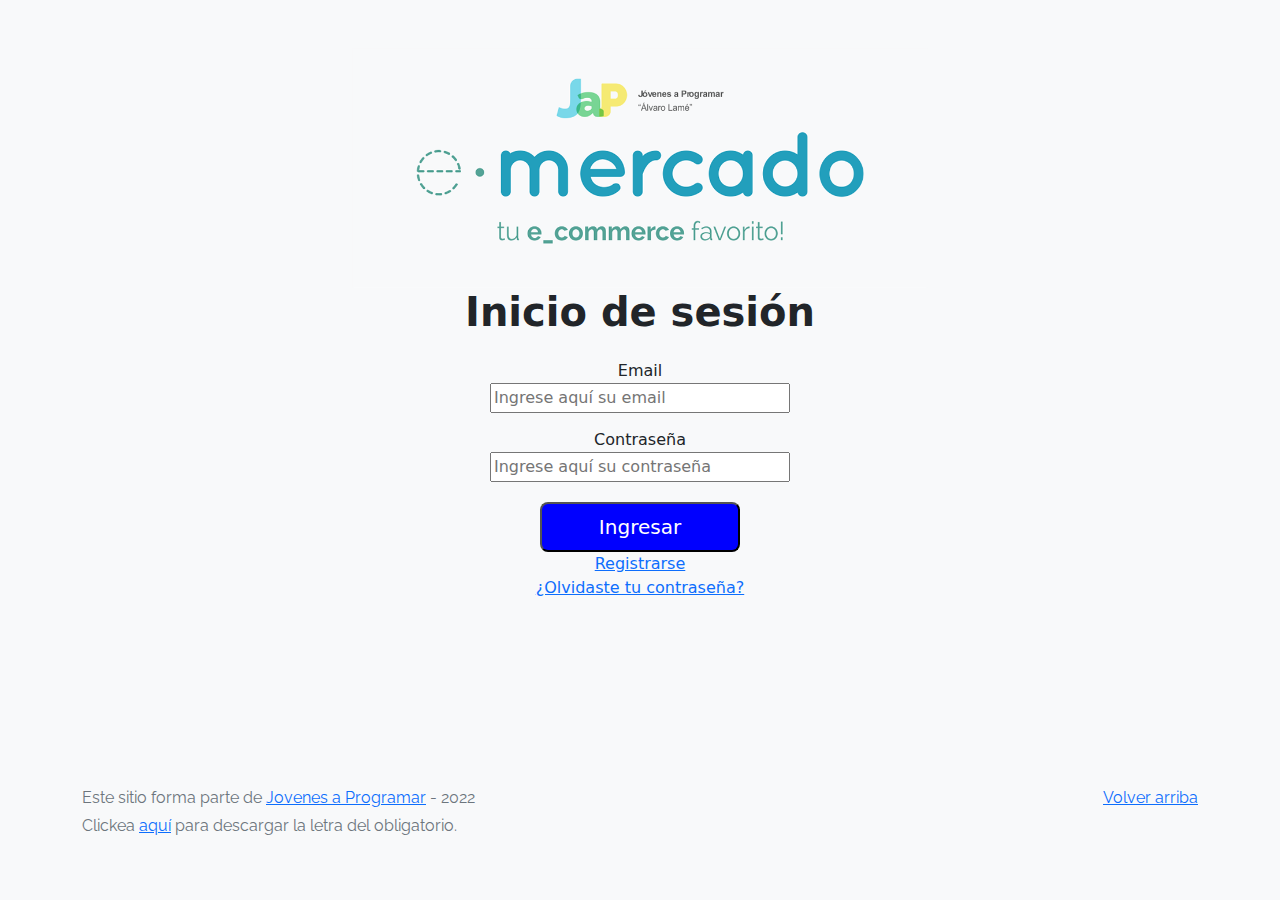
<file: index.html>
<!DOCTYPE html>
<html lang="es">

<head>
  <meta http-equiv="Content-Type" content="text/html; charset=UTF-8">
  <meta name="viewport" content="width=device-width, initial-scale=1, shrink-to-fit=no">
  <title>eMercado - Todo lo que busques está aquí</title>
  
  <link href="https://fonts.googleapis.com/css?family=Raleway:300,300i,400,400i,700,700i,900,900i" rel="stylesheet">
  <link href="css/bootstrap.min.css" rel="stylesheet">
  <link href="css/login.css" rel="stylesheet">
  <style>
    body {
      background-color: rgb(248, 249, 250);
    }
  </style>
</head>

<body>
  <main class="mt-5" style="text-align:center;">
    <div class=logo><img src="img/login.png"></img></div>
    <div>
      <h1><b>Inicio de sesión</b></h1>
    </div>
    <div id="mail">
      <form id="logueoJAP">
        <label for="mail" class="clase-logueo">Email</label><br>
        <input type="email" name="mail" placeholder="Ingrese aquí su email" id="casillaMail"><br>
        <label for="password" class="clase-logueo">Contraseña</label><br>
        <input type="password" name="contraseña" placeholder="Ingrese aquí su contraseña" id="casillaPass"><br>
        <input type="submit" name="botonDeIngreso" value="Ingresar" id="botonIngresar">
      </form>
      <a href=# class="registrarse">Registrarse</a><br>
      <a href=#>¿Olvidaste tu contraseña?</a>
    </div>
  </main>
  <footer class="text-muted">
    <div class="container">
      <p class="float-end">
        <a href="#">Volver arriba</a>
      </p>
      <p>Este sitio forma parte de <a href="https://jovenesaprogramar.edu.uy/" target="_blank">Jovenes a Programar</a> -
        2022</p>
      <p>Clickea <a target="_blank" href="Letra.pdf">aquí</a> para descargar la letra del obligatorio.</p>
    </div>
  </footer>
  <script src="js/login.js"></script>
</body>

</html>
</file>
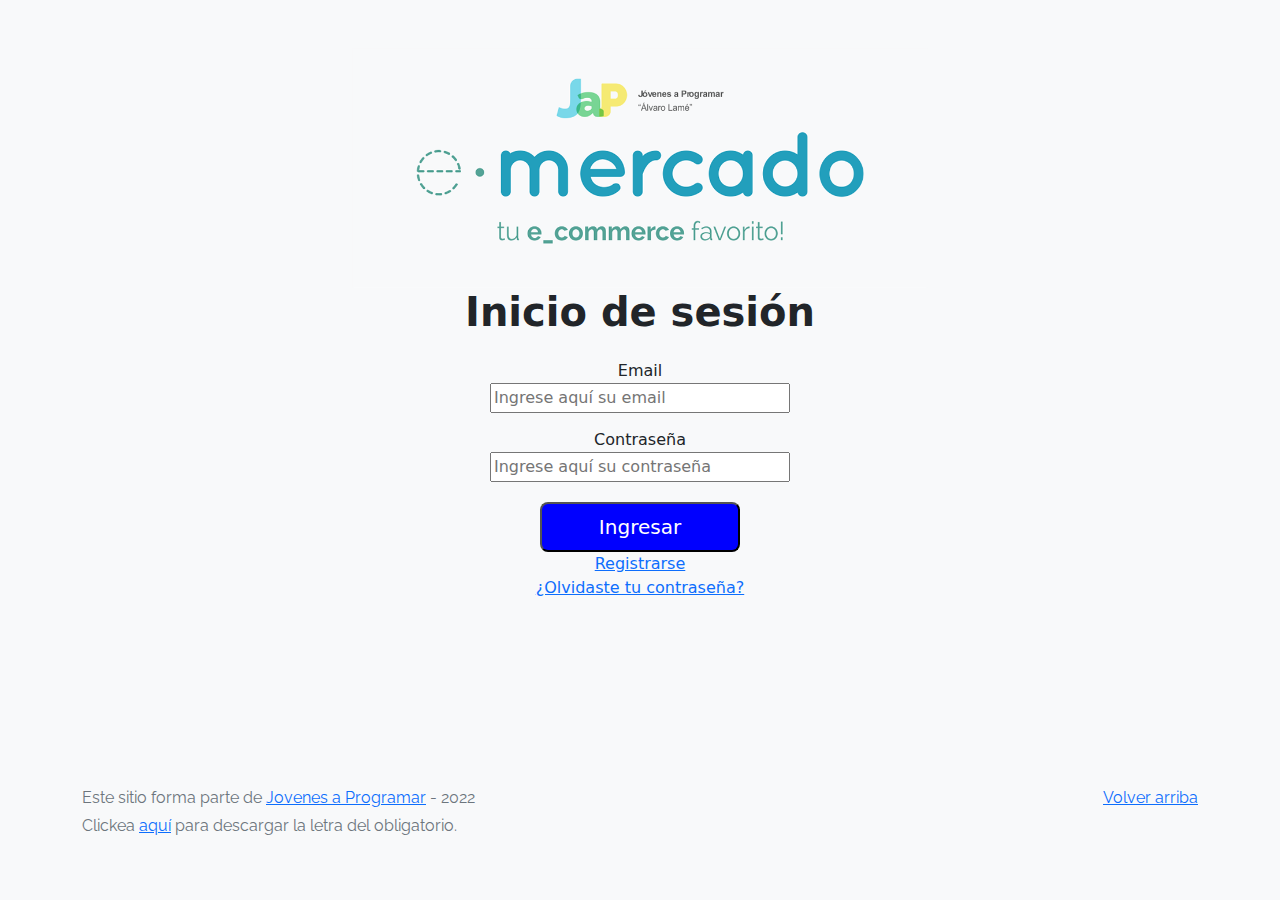
<file: cart.html>
<!DOCTYPE html>
<html lang="es">

<head>
  <meta http-equiv="Content-Type" content="text/html; charset=UTF-8">
  <meta name="viewport" content="width=device-width, initial-scale=1, shrink-to-fit=no">
  <title>eMercado - Todo lo que busques está aquí</title>
  <link href="https://fonts.googleapis.com/css?family=Raleway:300,300i,400,400i,700,700i,900,900i" rel="stylesheet">
  <link href="css/bootstrap.min.css" rel="stylesheet">
  <link href="css/font-awesome.min.css" rel="stylesheet">
  <link href="css/styles.css" rel="stylesheet">
</head>

<body>
  <nav class="navbar navbar-expand-lg navbar-dark bg-dark p-1">
    <div class="container">
      <button class="navbar-toggler" type="button" data-bs-toggle="collapse" data-bs-target="#navbarNav"
        aria-controls="navbarNav" aria-expanded="false" aria-label="Toggle navigation">
        <span class="navbar-toggler-icon"></span>
      </button>
      <div class="collapse navbar-collapse" id="navbarNav">
        <ul class="navbar-nav w-100 justify-content-between">
          <li class="nav-item">
            <a class="nav-link" href="index.html">Inicio</a>
          </li>
          <li class="nav-item">
            <a class="nav-link" href="categories.html">Categorías</a>
          </li>
          <li class="nav-item">
            <a class="nav-link" href="sell.html">Vender</a>
          </li>
        </ul>
      </div>
    </div>
  </nav>
  <main>
    <div class="container">
    </div>
  </main>
  <footer class="text-muted">
    <div class="container">
      <p class="float-end">
        <a href="#">Volver arriba</a>
      </p>
      <p>Este sitio forma parte de <a href="https://jovenesaprogramar.edu.uy/" target="_blank">Jovenes a Programar</a> -
        2022</p>
      <p>Clickea <a target="_blank" href="Letra.pdf">aquí</a> para descargar la letra del obligatorio.</p>
    </div>
  </footer>
  <div id="spinner-wrapper">
    <div class="lds-ring">
      <div></div>
      <div></div>
      <div></div>
      <div></div>
    </div>
  </div>
  <script src="js/bootstrap.bundle.min.js"></script>
  <script src="js/init.js"></script>
  <script src="js/cart.js"></script>
</body>

</html>
</file>
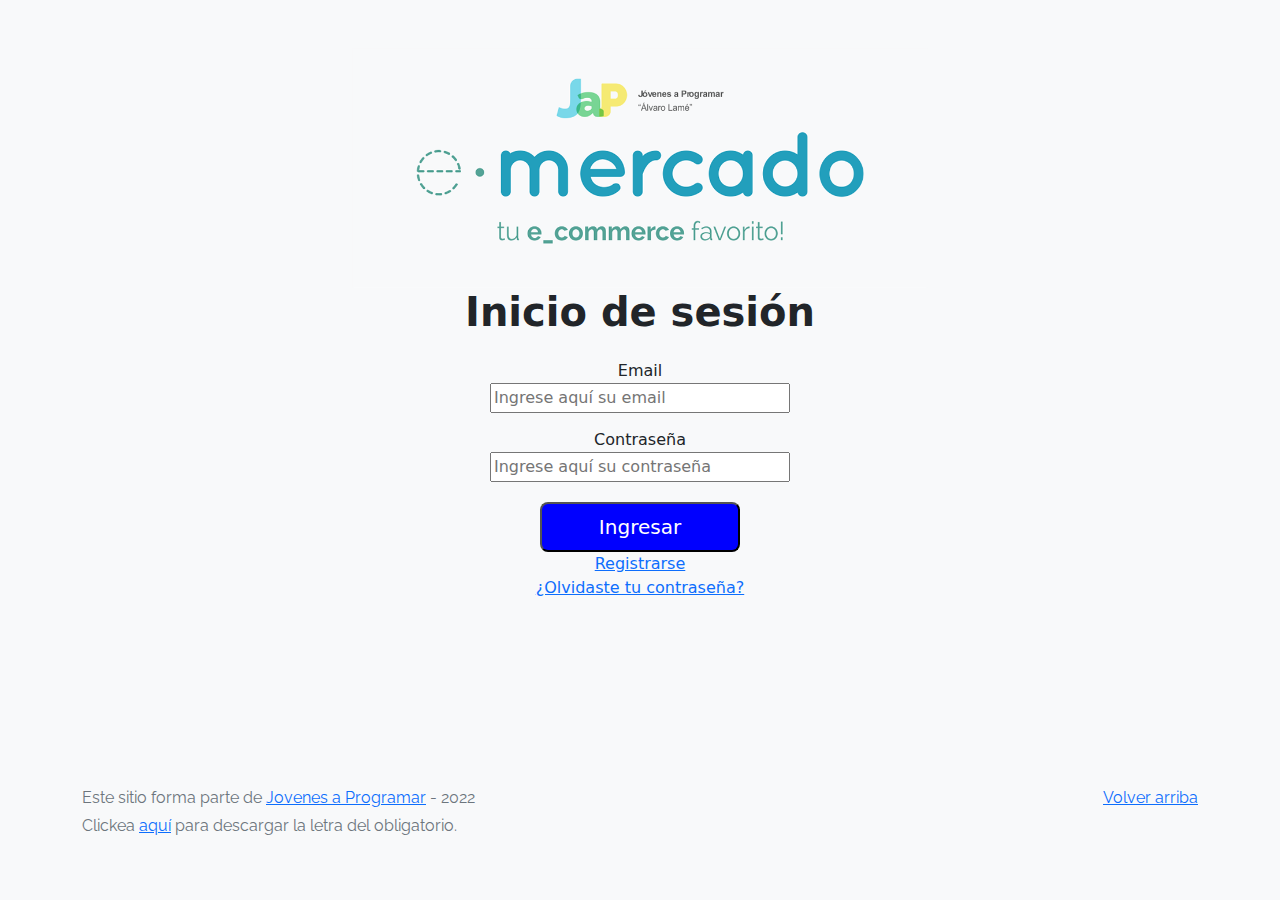
<file: categories.html>
<!DOCTYPE html>
<html lang="es">

<head>
  <meta http-equiv="Content-Type" content="text/html; charset=UTF-8">
  <meta name="viewport" content="width=device-width, initial-scale=1, shrink-to-fit=no">
  <title>eMercado - Todo lo que busques está aquí</title>

  <link href="https://fonts.googleapis.com/css?family=Raleway:300,300i,400,400i,700,700i,900,900i" rel="stylesheet">
  <link href="css/font-awesome.min.css" rel="stylesheet">
  <link href="css/bootstrap.min.css" rel="stylesheet">
  <link href="css/styles.css" rel="stylesheet">
</head>

<body>
  <nav class="navbar navbar-expand-lg navbar-dark bg-dark p-1">
    <div class="container">
      <button class="navbar-toggler" type="button" data-bs-toggle="collapse" data-bs-target="#navbarNav"
        aria-controls="navbarNav" aria-expanded="false" aria-label="Toggle navigation">
        <span class="navbar-toggler-icon"></span>
      </button>
      <div class="collapse navbar-collapse" id="navbarNav">
        <ul class="navbar-nav w-100 justify-content-between">
          <li class="nav-item">
            <a class="nav-link" href="index.html">Inicio</a>
          </li>
          <li class="nav-item">
            <a class="nav-link active" href="categories.html">Categorías</a>
          </li>
          <li class="nav-item">
            <a class="nav-link" href="sell.html">Vender</a>
          </li>
        </ul>
      </div>
    </div>
  </nav>
  <main class="pb-5">
    <div class="text-center p-4">
      <h2>Categorías</h2>
      <p class="lead">Verás aquí todas las categorías del sitio.</p>
    </div>
    <div class="container">
      <div class="row">
        <div class="col text-end">
          <div class="btn-group btn-group-toggle mb-4" data-bs-toggle="buttons">
            <input type="radio" class="btn-check" name="options" id="sortAsc">
            <label class="btn btn-light" for="sortAsc">A-Z</label>
            <input type="radio" class="btn-check" name="options" id="sortDesc">
            <label class="btn btn-light" for="sortDesc">Z-A</label>
            <input type="radio" class="btn-check" name="options" id="sortByCount" checked>
            <label class="btn btn-light" for="sortByCount"><i class="fas fa-sort-amount-down mr-1"></i></label>
          </div>
        </div>
      </div>
      <div class="row">
        <div class="col-lg-6 offset-lg-6 col-md-12 mb-1 container">
          <div class="row container p-0 m-0">
            <div class="col">
              <p class="font-weight-normal text-end my-2">Cant.</p>
            </div>
            <div class="col">
              <input class="form-control" type="number" placeholder="min." id="rangeFilterCountMin">
            </div>
            <div class="col">
              <input class="form-control" type="number" placeholder="máx." id="rangeFilterCountMax">
            </div>
            <div class="col-3 p-0">
              <div class="btn-group" role="group">
                <button class="btn btn-light btn-block" id="rangeFilterCount">Filtrar</button>
                <button class="btn btn-link btn-sm" id="clearRangeFilter">Limpiar</button>
              </div>
            </div>
          </div>
        </div>
      </div>
      <div class="row">
        <div class="list-group" id="cat-list-container">
        </div>
      </div>
    </div>
  </main>
  <footer class="text-muted">
    <div class="container">
      <p class="float-end">
        <a href="#">Volver arriba</a>
      </p>
      <p>Este sitio forma parte de <a href="https://jovenesaprogramar.edu.uy/" target="_blank">Jovenes a Programar</a> -
        2022</p>
      <p>Clickea <a target="_blank" href="Letra.pdf">aquí</a> para descargar la letra del obligatorio.</p>
    </div>
  </footer>
  <div id="spinner-wrapper">
    <div class="lds-ring">
      <div></div>
      <div></div>
      <div></div>
      <div></div>
    </div>
  </div>
  <script src="js/bootstrap.bundle.min.js"></script>
  <script src="js/init.js"></script>
  <script src="js/categories.js"></script>
</body>

</html>
</file>
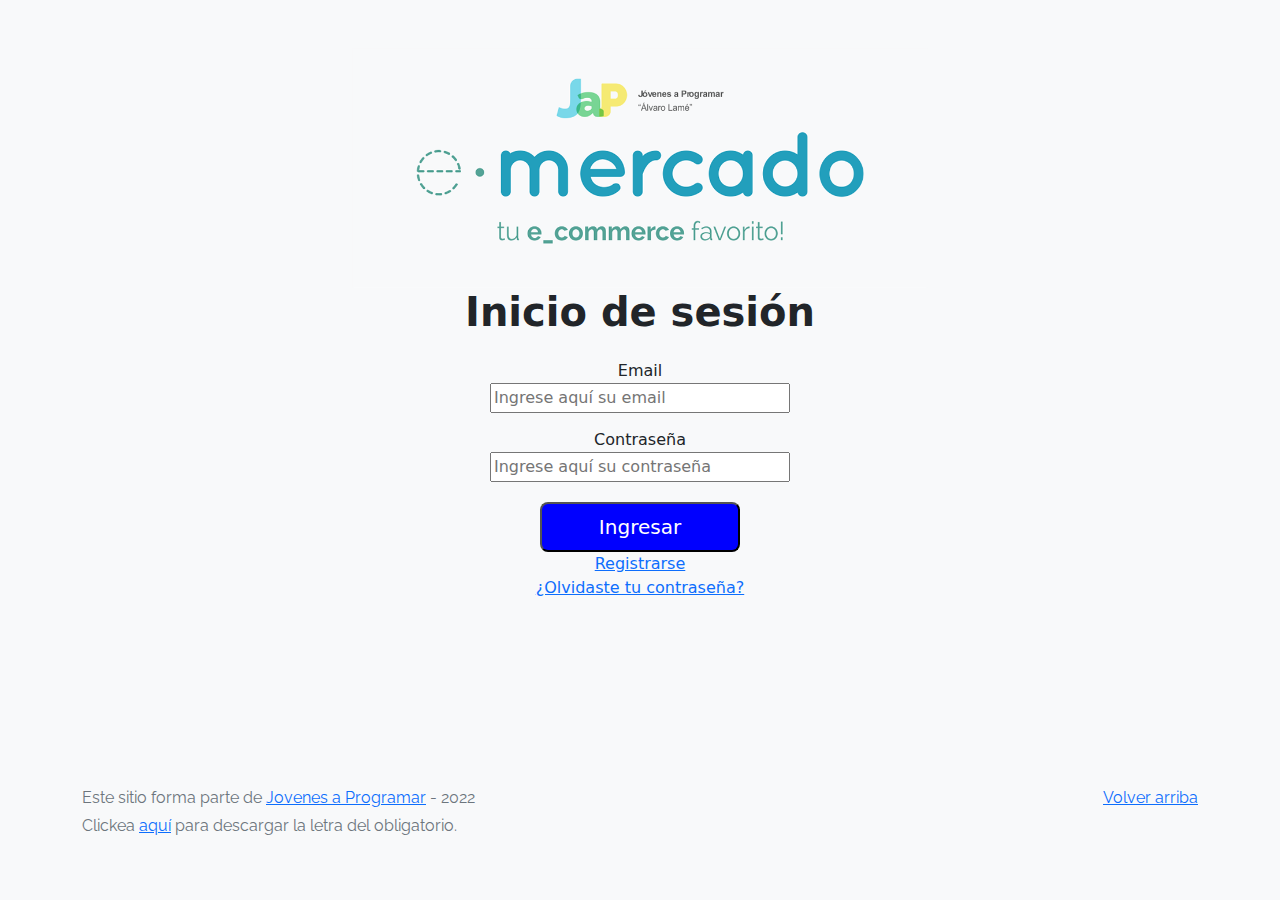
<file: index1.html>
<!DOCTYPE html>
<html lang="es">

<head>
  <meta http-equiv="Content-Type" content="text/html; charset=UTF-8">
  <meta name="viewport" content="width=device-width, initial-scale=1, shrink-to-fit=no">
  <title>eMercado - Todo lo que busques está aquí</title>

  <link href="https://fonts.googleapis.com/css?family=Raleway:300,300i,400,400i,700,700i,900,900i" rel="stylesheet">
  <link href="css/bootstrap.min.css" rel="stylesheet">
  <link href="css/styles.css" rel="stylesheet">
</head>

<body>
  <nav class="navbar navbar-expand-lg navbar-dark bg-dark p-1">
    <div class="container">
      <button class="navbar-toggler" type="button" data-bs-toggle="collapse" data-bs-target="#navbarNav"
        aria-controls="navbarNav" aria-expanded="false" aria-label="Toggle navigation">
        <span class="navbar-toggler-icon"></span>
      </button>
      <div class="collapse navbar-collapse" id="navbarNav">
        <ul class="navbar-nav w-100 justify-content-between">
          <li class="nav-item">
            <a class="nav-link active" href="index.html">Inicio</a>
          </li>
          <li class="nav-item">
            <a class="nav-link" href="categories.html">Categorías</a>
          </li>
          <li class="nav-item">
            <a class="nav-link" href="sell.html">Vender</a>
          </li>
        </ul>
      </div>
    </div>
  </nav>
  <main>
    <div class="jumbotron text-center"></div>
    <div class="album py-5 bg-light">
      <div class="container">
        <div class="row">
          <div class="col-md-4">
            <div class="card mb-4 shadow-sm custom-card cursor-active" id="autos">
              <img class="bd-placeholder-img card-img-top" src="img/cars_index.jpg"
                alt="Imgagen representativa de la categoría 'Autos'">
              <h3 class="m-3">Autos</h3>
              <div class="card-body">
                <p class="card-text">Los mejores precios en autos 0 kilómetro, de alta y media gama.</p>
              </div>
            </div>
          </div>
          <div class="col-md-4">
            <div class="card mb-4 shadow-sm custom-card cursor-active" id="juguetes">
              <img class="bd-placeholder-img card-img-top" src="img/toys_index.jpg"
                alt="Imgagen representativa de la categoría 'Juguetes'">
              <h3 class="m-3">Juguetes</h3>
              <div class="card-body">
                <p class="card-text">Encuentra aquí los mejores precios para niños/as de cualquier edad.</p>
              </div>
            </div>
          </div>
          <div class="col-md-4">
            <div class="card mb-4 shadow-sm custom-card cursor-active" id="muebles">
              <img class="bd-placeholder-img card-img-top" src="img/furniture_index.jpg"
                alt="Imgagen representativa de la categoría 'Muebles'">
              <h3 class="m-3">Muebles</h3>
              <div class="card-body">
                <p class="card-text">Muebles antiguos, nuevos y para ser armados por uno mismo.</p>
              </div>
            </div>
          </div>
        </div>
        <div class="row">
          <a class="btn btn-light btn-lg btn-block" href="categories.html">Y mucho más!</a>
        </div>
      </div>
    </div>
  </main>
  <footer class="text-muted">
    <div class="container">
      <p class="float-end">
        <a href="#">Volver arriba</a>
      </p>
      <p>Este sitio forma parte de <a href="https://jovenesaprogramar.edu.uy/" target="_blank">Jovenes a Programar</a> -
        2022</p>
      <p>Clickea <a target="_blank" href="Letra.pdf">aquí</a> para descargar la letra del obligatorio.</p>
    </div>
  </footer>
  <script src="js/bootstrap.bundle.min.js"></script>
  <script src="js/index.js"></script>
  <script src="js/init.js"></script>
</body>

</html>
</file>
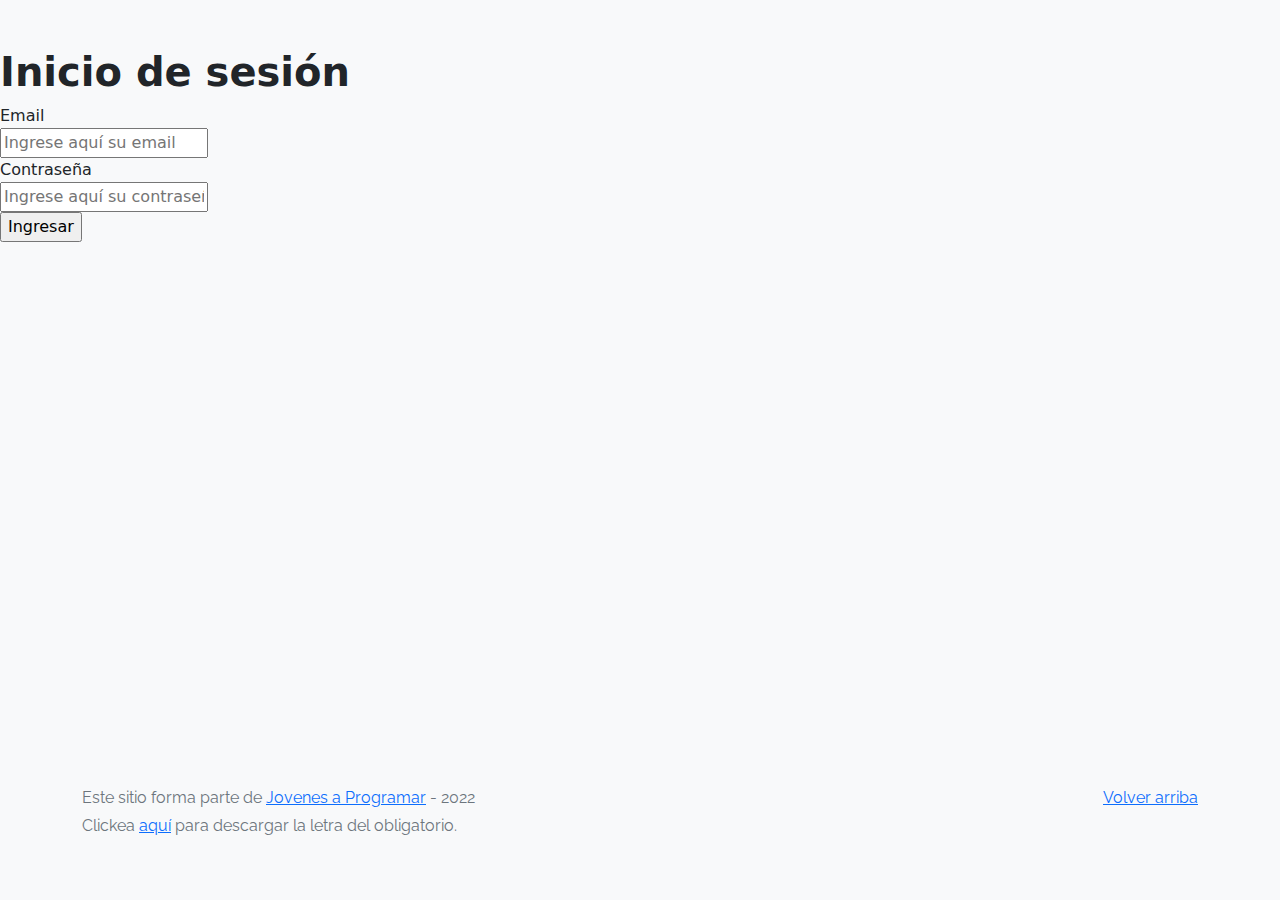
<file: login.html>
<!DOCTYPE html>
<html lang="es">

<head>
  <meta http-equiv="Content-Type" content="text/html; charset=UTF-8">
  <meta name="viewport" content="width=device-width, initial-scale=1, shrink-to-fit=no">
  <title>eMercado - Todo lo que busques está aquí</title>
  
  <link href="https://fonts.googleapis.com/css?family=Raleway:300,300i,400,400i,700,700i,900,900i" rel="stylesheet">
  <link href="css/bootstrap.min.css" rel="stylesheet">
  <link href="css/styles.css" rel="stylesheet">
  <style>
    body {
      background-color: rgb(248, 249, 250);
    }
  </style>
</head>

<body>
  <main class="mt-5">
    <div>
      <h1><b>Inicio de sesión</b></h1>
    </div>
    <div id="mail">
      <form id="logueoJAP">
        <label for="mail">Email</label><br>
        <input type="email" name="mail" placeholder="Ingrese aquí su email" id="casillaMail"><br>
        <label for="password">Contraseña</label><br>
        <input type="password" name="contraseña" placeholder="Ingrese aquí su contraseña" id="casillaPass"><br>
        <input type="submit" name="botonDeIngreso" value="Ingresar" id="botonIngresar">
      </form>
    </div>
  </main>
  <footer class="text-muted">
    <div class="container">
      <p class="float-end">
        <a href="#">Volver arriba</a>
      </p>
      <p>Este sitio forma parte de <a href="https://jovenesaprogramar.edu.uy/" target="_blank">Jovenes a Programar</a> -
        2022</p>
      <p>Clickea <a target="_blank" href="Letra.pdf">aquí</a> para descargar la letra del obligatorio.</p>
    </div>
  </footer>
  <script src="js/login.js"></script>
</body>

</html>
</file>
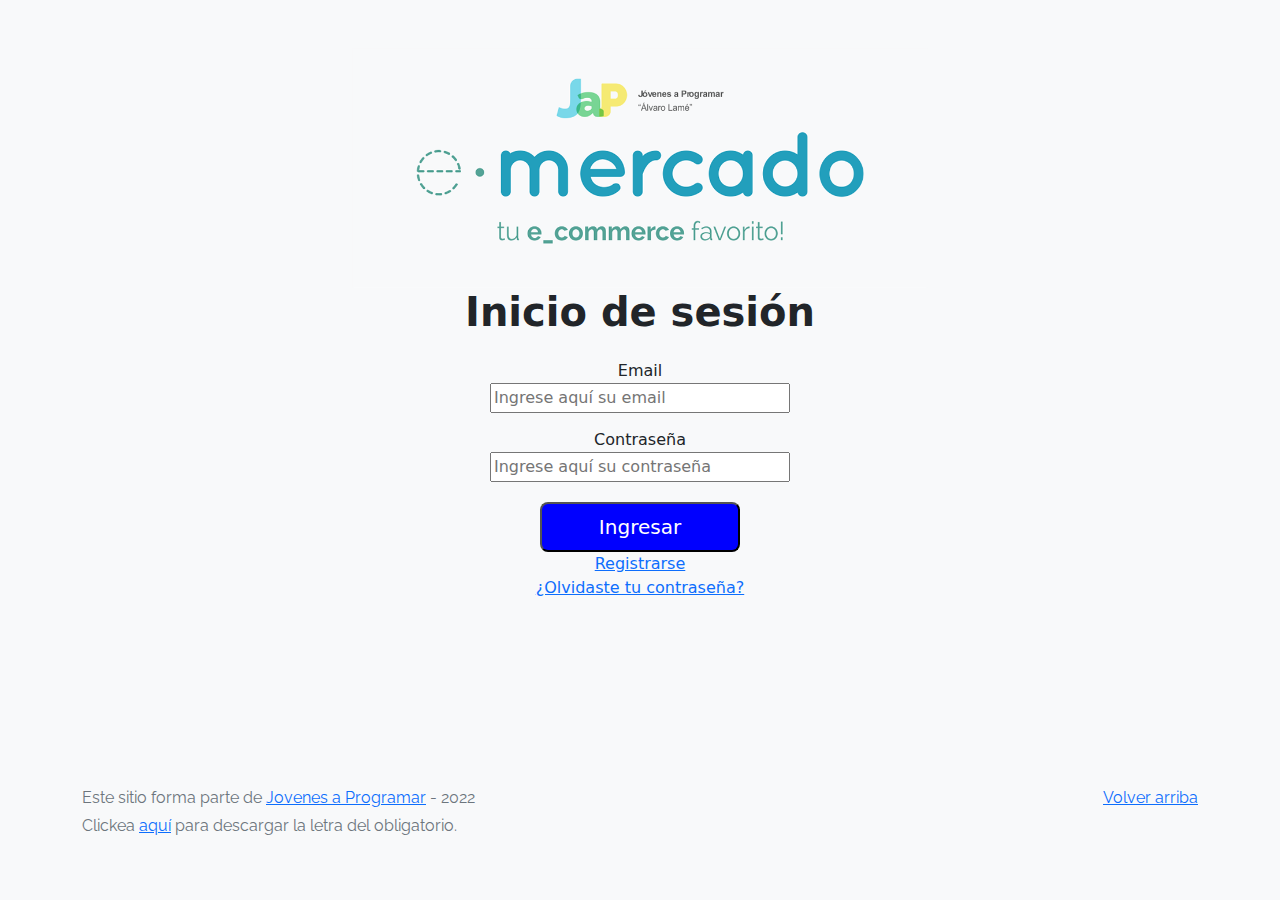
<file: my-profile.html>
<!DOCTYPE html>
<html lang="es">

<head>
  <meta http-equiv="Content-Type" content="text/html; charset=UTF-8">
  <meta name="viewport" content="width=device-width, initial-scale=1, shrink-to-fit=no">
  <title>eMercado - Todo lo que busques está aquí</title>
  <link href="https://fonts.googleapis.com/css?family=Raleway:300,300i,400,400i,700,700i,900,900i" rel="stylesheet">
  <link href="css/bootstrap.min.css" rel="stylesheet">
  <link href="css/styles.css" rel="stylesheet">
  <style>
    .bd-placeholder-img {
      font-size: 1.125rem;
      text-anchor: middle;
      -webkit-user-select: none;
      -moz-user-select: none;
      -ms-user-select: none;
      user-select: none;
    }

    @media (min-width: 768px) {
      .bd-placeholder-img-lg {
        font-size: 3.5rem;
      }
    }
  </style>
</head>

<body>
  <nav class="navbar navbar-expand-lg navbar-dark bg-dark p-1">
    <div class="container">
      <button class="navbar-toggler" type="button" data-bs-toggle="collapse" data-bs-target="#navbarNav"
        aria-controls="navbarNav" aria-expanded="false" aria-label="Toggle navigation">
        <span class="navbar-toggler-icon"></span>
      </button>
      <div class="collapse navbar-collapse" id="navbarNav">
        <ul class="navbar-nav w-100 justify-content-between">
          <li class="nav-item">
            <a class="nav-link" href="index.html">Inicio</a>
          </li>
          <li class="nav-item">
            <a class="nav-link" href="categories.html">Categorías</a>
          </li>
          <li class="nav-item">
            <a class="nav-link" href="sell.html">Vender</a>
          </li>
        </ul>
      </div>
    </div>
  </nav>
  <main>
    <div class="container">
      <div style="display: flex; justify-content: space-between;" class="mt-2">
        <h1 class="titulo-perfil mb-5">Perfil</h1>
        <img id="imagen-de-perfil" class="img-thumbnail"></img>
      </div>
      <hr>
      <div id="contenedor-datos">
      </div>
      <hr>
      <input type="submit" class="btn btn-primary" value="Guardar cambios" form="datos-perfil">
    </div>
  </main>
  <footer class="text-muted">
    <div class="container">
      <p class="float-end">
        <a href="#">Volver arriba</a>
      </p>
      <p>Este sitio forma parte de <a href="https://jovenesaprogramar.edu.uy/" target="_blank">Jovenes a Programar</a> -
        2022</p>
      <p>Clickea <a target="_blank" href="Letra.pdf">aquí</a> para descargar la letra del obligatorio.</p>
    </div>
  </footer>
  <script src="js/bootstrap.bundle.min.js"></script>
  <script src="js/init.js"></script>
  <script src="js/my-profile.js"></script>
</body>

</html>
</file>
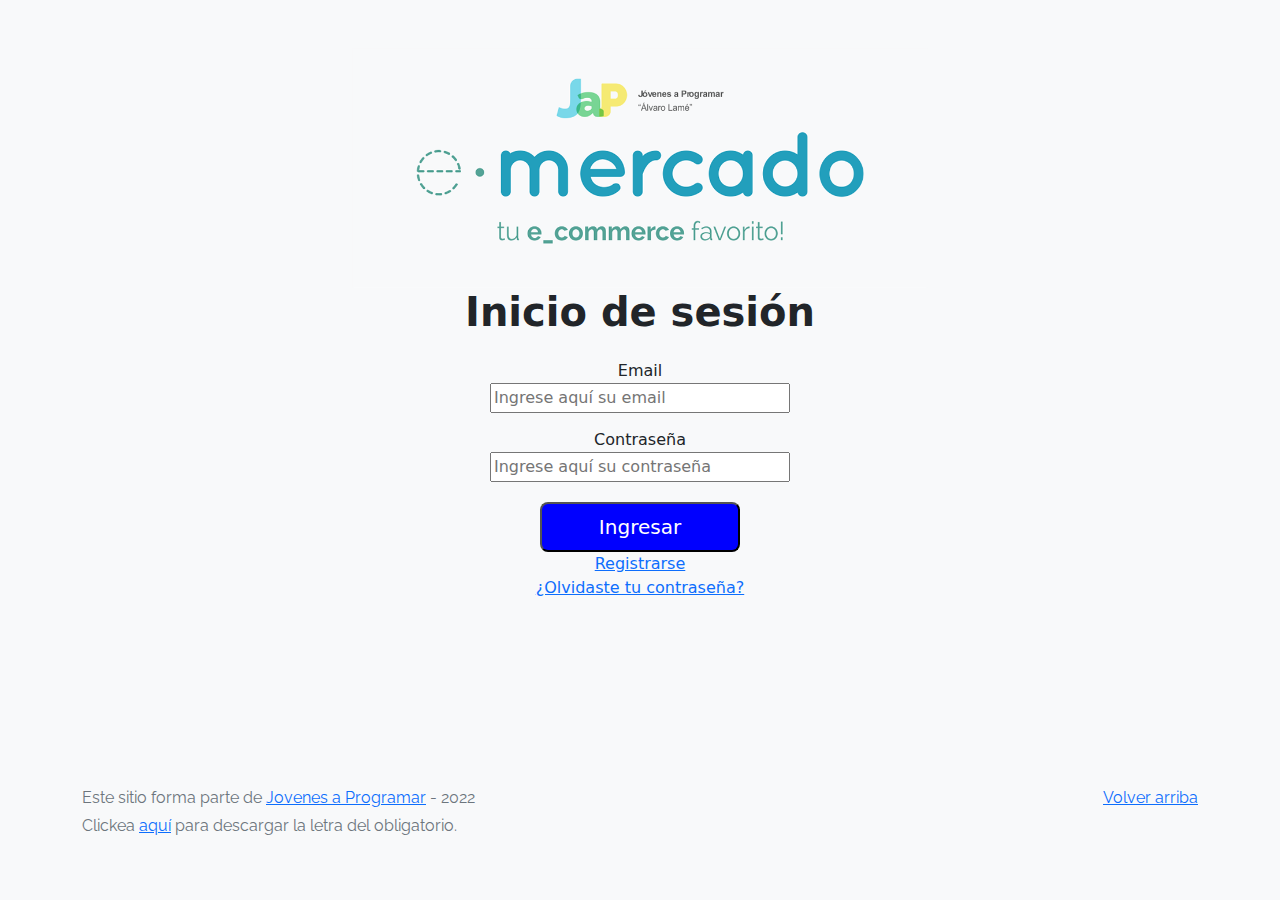
<file: product-info.html>
<!DOCTYPE html>
<html lang="es">

<head>
  <meta http-equiv="Content-Type" content="text/html; charset=UTF-8">
  <meta name="viewport" content="width=device-width, initial-scale=1, shrink-to-fit=no">
  <title>eMercado - Todo lo que busques está aquí</title>

  <link href="https://fonts.googleapis.com/css?family=Raleway:300,300i,400,400i,700,700i,900,900i" rel="stylesheet">
  <link href="css/font-awesome.min.css" rel="stylesheet">
  <link href="css/bootstrap.min.css" rel="stylesheet">
  <link href="css/styles.css" rel="stylesheet">
  <link href="css/product-info.css" rel="stylesheet">
  <link rel="stylesheet" href="https://cdnjs.cloudflare.com/ajax/libs/font-awesome/4.7.0/css/font-awesome.min.css">
</head>

<body>
  <nav class="navbar navbar-expand-lg navbar-dark bg-dark p-1">
    <div class="container">
      <button class="navbar-toggler" type="button" data-bs-toggle="collapse" data-bs-target="#navbarNav"
        aria-controls="navbarNav" aria-expanded="false" aria-label="Toggle navigation">
        <span class="navbar-toggler-icon"></span>
      </button>
      <div class="collapse navbar-collapse" id="navbarNav">
        <ul class="navbar-nav w-100 justify-content-between">
          <li class="nav-item">
            <a class="nav-link" href="index.html">Inicio</a>
          </li>
          <li class="nav-item">
            <a class="nav-link" href="categories.html">Categorías</a>
          </li>
          <li class="nav-item">
            <a class="nav-link" href="sell.html">Vender</a>
          </li>
        </ul>
      </div>
    </div>    
  </nav>
  <main>
    <div class="container" id="contenedorMain">
    </div>
  </main>
  <footer class="text-muted">
    <div class="container">
      <p class="float-end">
        <a href="#">Volver arriba</a>
      </p>
      <p>Este sitio forma parte de <a href="https://jovenesaprogramar.edu.uy/" target="_blank">Jovenes a Programar</a> -
        2022</p>
      <p>Clickea <a target="_blank" href="Letra.pdf">aquí</a> para descargar la letra del obligatorio.</p>
    </div>
  </footer>
  <div id="spinner-wrapper">
    <div class="lds-ring">
      <div></div>
      <div></div>
      <div></div>
      <div></div>
    </div>
  </div>
  <script src="js/bootstrap.bundle.min.js"></script>
  <script src="js/init.js"></script>
  <script src="js/product-info.js"></script>
</body>

</html>
</file>
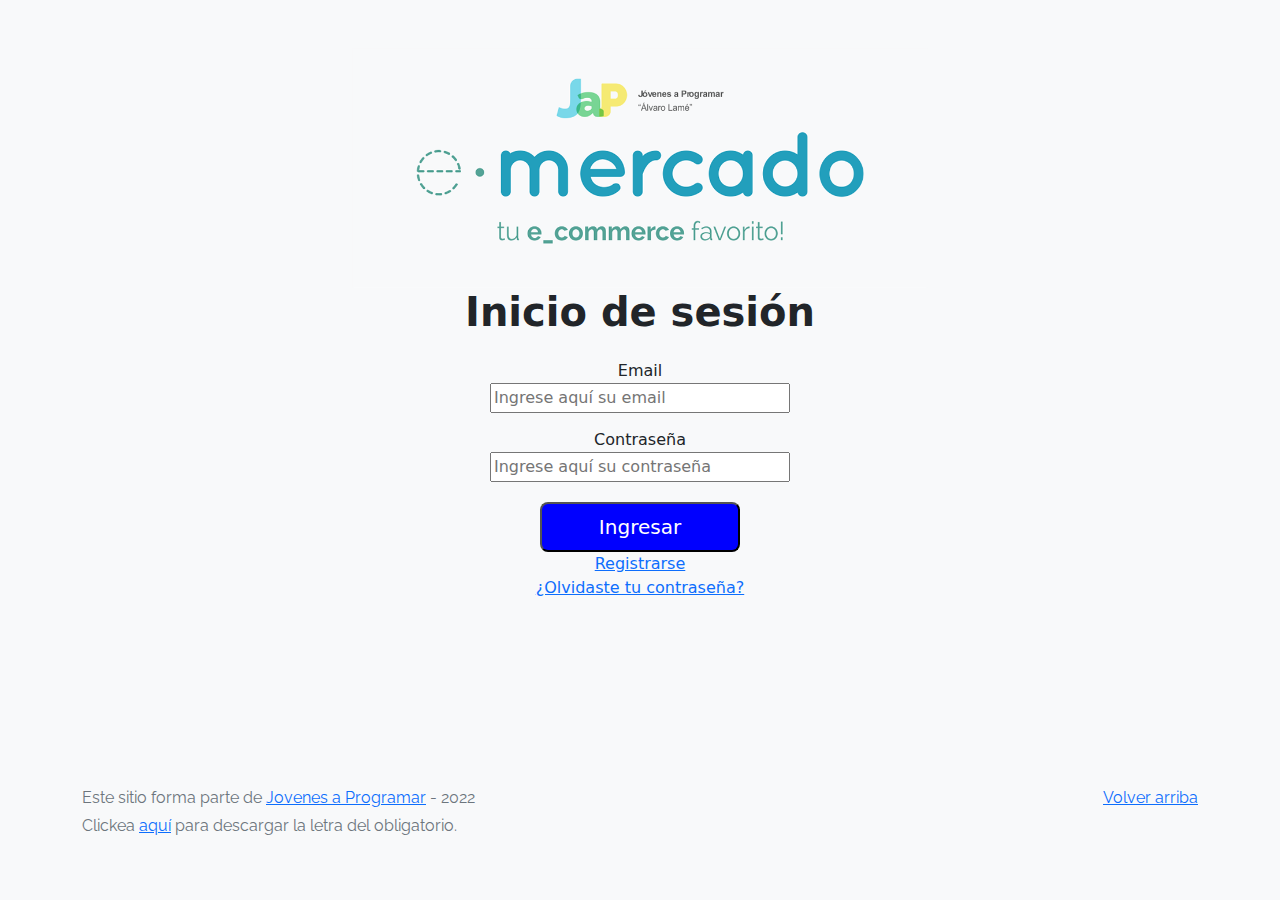
<file: products.html>
<!DOCTYPE html>
<html lang="es">

<head>
  <meta http-equiv="Content-Type" content="text/html; charset=UTF-8">
  <meta name="viewport" content="width=device-width, initial-scale=1, shrink-to-fit=no">
  <title>eMercado - Todo lo que busques está aquí</title>

  <link href="https://fonts.googleapis.com/css?family=Raleway:300,300i,400,400i,700,700i,900,900i" rel="stylesheet">
  <link href="css/font-awesome.min.css" rel="stylesheet">
  <link href="css/bootstrap.min.css" rel="stylesheet">
  <link href="css/styles.css" rel="stylesheet">
  <link href="https://cdn.jsdelivr.net/npm/bootstrap@5.2.0/dist/css/bootstrap.min.css" rel="stylesheet" integrity="sha384-gH2yIJqKdNHPEq0n4Mqa/HGKIhSkIHeL5AyhkYV8i59U5AR6csBvApHHNl/vI1Bx" crossorigin="anonymous">

</head>

<body>
  <nav class="navbar navbar-expand-lg navbar-dark bg-dark p-1">
    <div class="container">
      <button class="navbar-toggler" type="button" data-bs-toggle="collapse" data-bs-target="#navbarNav"
        aria-controls="navbarNav" aria-expanded="false" aria-label="Toggle navigation">
        <span class="navbar-toggler-icon"></span>
      </button>
      <div class="collapse navbar-collapse" id="navbarNav">
        <ul class="navbar-nav w-100 justify-content-between">
          <li class="nav-item">
            <a class="nav-link" href="index.html">Inicio</a>
          </li>
          <li class="nav-item">
            <a class="nav-link" href="categories.html">Categorías</a>
          </li>
          <li class="nav-item">
            <a class="nav-link" href="sell.html">Vender</a>
          </li>
        </ul>
      </div>
    </div>
  </nav>
  <main class="pb-5 container">
    <div style="text-align:center;"><h1><b>Productos</b></h1><br>
    <div id="titulo-descriptivo"></div></div>
    <div>
      <div class="row">
        <div class="fila-productos-precio" style="display:flex;"> 
          <input type="button" class="btn btn-light btn-block" id="precioAsc" value="Menor Precio">
          <input type="button" class="btn btn-light btn-block" id="precioDesc" value="Mayor precio">
          <input type="button" class="btn btn-light btn-block" id="relevancia" value="Lo más popular">
        </div>
      </div>
      <div class="row">
        <div class="fila-productos-filtro" style="display:flex;">
          <input type="number" id="precio-min" placeholder="min">
          <input type="number" id="precio-max" placeholder="máx">
          <button class="btn btn-light btn-block" id="btn-filtrado">Filtrar</button>
          <input type="button" class="btn btn-link btn-sm" id="btn-limpiar" value="Limpiar">
        </div>
      </div>
    </div>
    <div class="container" id="autos_id">
      <div id="auto0_id" class="clase2"></div>
      <div id="auto1_id" class="clase1"></div>
      <div id="auto2_id" class="clase1"></div>
      <div id="auto3_id" class="clase1"></div>
      <div id="auto4_id" class="clase3"></div>
    </div>
    </main>
  <footer class="text-muted">
    <div class="container">
      <p class="float-end">
        <a href="#">Volver arriba</a>
      </p>
      <p>Este sitio forma parte de <a href="https://jovenesaprogramar.edu.uy/" target="_blank">Jovenes a Programar</a> -
        2022</p>
      <p>Clickea <a target="_blank" href="Letra.pdf">aquí</a> para descargar la letra del obligatorio.</p>
    </div>
  </footer>
  <div id="spinner-wrapper">
    <div class="lds-ring">
      <div></div>
      <div></div>
      <div></div>
      <div></div>
    </div>
  </div>
  <script src="js/bootstrap.bundle.min.js"></script>
  <script src="js/init.js"></script>
  <script src="js/products.js"></script>
</body>

</html>
</file>
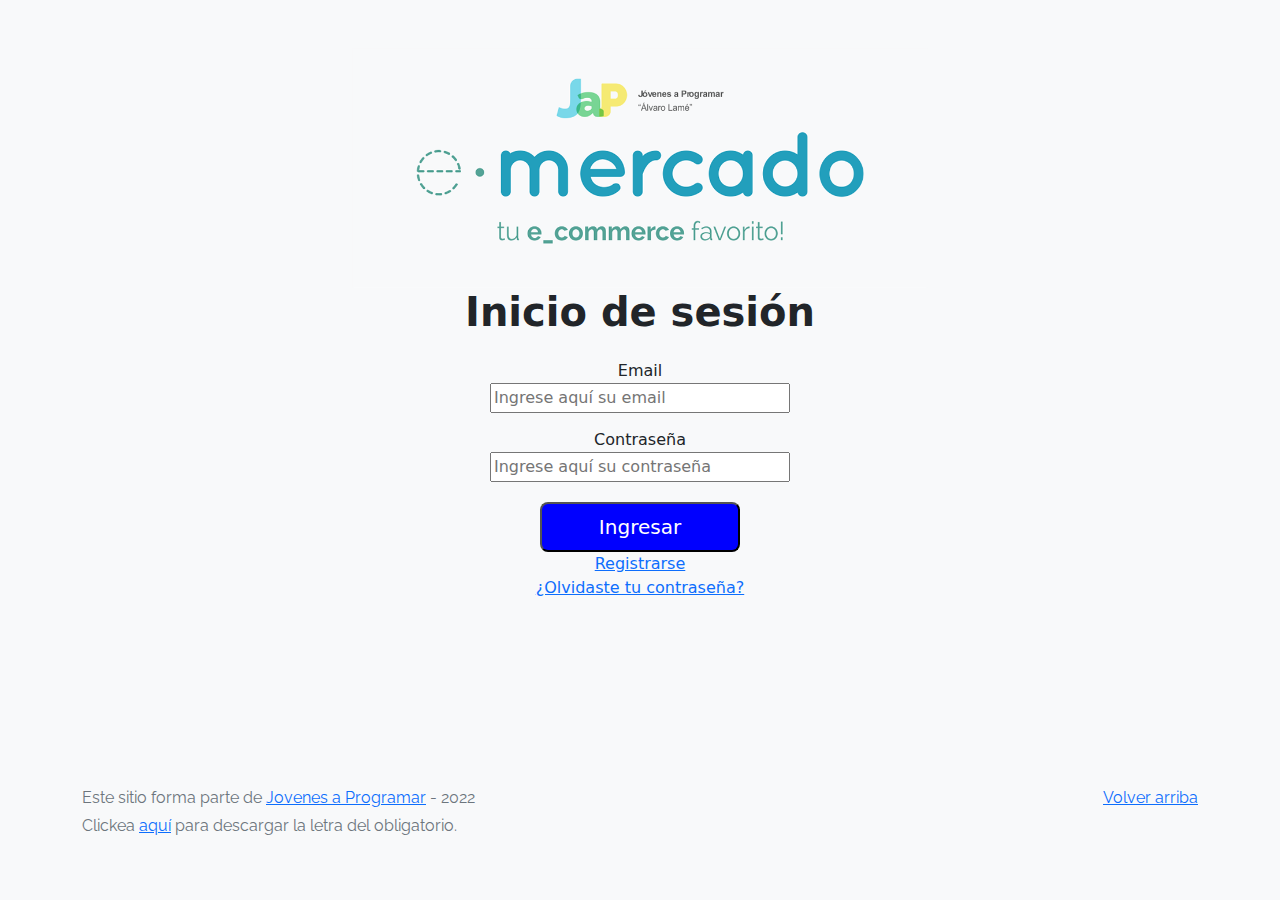
<file: sell.html>
<!DOCTYPE html>
<html lang="es">

<head>
  <meta http-equiv="Content-Type" content="text/html; charset=UTF-8">
  <meta name="viewport" content="width=device-width, initial-scale=1, shrink-to-fit=no">
  <title>eMercado - Todo lo que busques está aquí</title>
  <link href="https://fonts.googleapis.com/css?family=Raleway:300,300i,400,400i,700,700i,900,900i" rel="stylesheet">
  <link href="css/bootstrap.min.css" rel="stylesheet">
  <link href="css/dropzone.css" rel="stylesheet">
  <link href="css/styles.css" rel="stylesheet">
</head>

<body>
  <nav class="navbar navbar-expand-lg navbar-dark bg-dark p-1">
    <div class="container">
      <button class="navbar-toggler" type="button" data-bs-toggle="collapse" data-bs-target="#navbarNav"
        aria-controls="navbarNav" aria-expanded="false" aria-label="Toggle navigation">
        <span class="navbar-toggler-icon"></span>
      </button>
      <div class="collapse navbar-collapse" id="navbarNav">
        <ul class="navbar-nav w-100 justify-content-between">
          <li class="nav-item">
            <a class="nav-link" href="index.html">Inicio</a>
          </li>
          <li class="nav-item">
            <a class="nav-link" href="categories.html">Categorías</a>
          </li>
          <li class="nav-item">
            <a class="nav-link active" href="sell.html">Vender</a>
          </li>
        </ul>
      </div>
    </div>
  </nav>
  <div class="container">
    <div class="text-center p-4">
      <h2>Vender</h2>
      <p class="lead">Ingresa los datos del artículo a vender.</p>
    </div>
    <div class="row justify-content-md-center">
      <div class="col-md-8 order-md-1">
        <h4 class="mb-3">Información del producto</h4>
        <form class="needs-validation" id="sell-info">
          <div class="row">
            <div class="col-md-6 mb-3">
              <label for="productName">Nombre</label>
              <input type="text" class="form-control" id="productName" value="" name="productName">
              <div class="invalid-feedback">
                Ingresa un nombre
              </div>
            </div>
          </div>
          <div class="row">
            <div class="col-md-8 order-md-1">
              <label>Imágenes</label>
              <div class="needsclick dz-clickable" id="file-upload">
                <div class="dz-message needsclick">
                  Arrastra tus fotos aquí<br>
                </div>
              </div>
            </div>
          </div>
          <div class="row">
            <div class="col-md-12 mb-3">
              <label for="productDescription">Descripción</label>
              <textarea name="productDescription" class="form-control" id="productDescription"></textarea>
            </div>
          </div>
          <div class="row">
            <div class="col-md-3 mb-3">
              <label for="productCostInput">Costo</label>
              <input type="number" name="productCostInput" class="form-control" id="productCostInput" placeholder="" required="" value="0"
                min="0">
              <div class="invalid-feedback">
                El costo debe ser mayor que 0.
              </div>
            </div>
            <div class="col-md-4 mb-3">
              <label for="productCurrency">Moneda</label>
              <select name="productCurrency" class="form-select custom-select d-block w-100" id="productCurrency" required>
                <option value="" hidden selected>Seleccionar moneda</option>
                <option>Pesos Uruguayos (UYU)</option>
                <option>Dólares (USD)</option>
              </select>
              <div class="invalid-feedback">
                Ingresa una categoría válida.
              </div>
            </div>
          </div>
          <div class="row">
            <div class="col-md-7 mb-3">
              <label for="productCategory">Categoría</label>
              <select name="productCategory" class="custom-select form-select d-block w-100" id="productCategory">
                <option value="">Elija la categoría...</option>
                <option>Autos</option>
                <option>Juguetes</option>
                <option>Muebles</option>
                <option>Herramientas</option>
                <option>Computadoras</option>
                <option>Vestimenta</option>
              </select>
              <div class="invalid-feedback">
                Por favor ingresa una categoría válida.
              </div>
            </div>
          </div>
          <div class="row">
            <div class="col-md-3 mb-3">
              <label for="productCountInput">Cantidad en stock</label>
              <input type="number" name="productCountInput" class="form-control" id="productCountInput"  required value="1"
                min="0">
              <div class="invalid-feedback">
                La cantidad es requerida.
              </div>
            </div>
          </div>
          <hr class="mb-4">
          <h5 class="mb-3">Tipo de publicación</h5>
          <div class="d-block my-3">
            <div class="custom-control custom-radio">
              <input id="goldradio" name="publicationType" type="radio" class="custom-control-input" checked=""
                required="">
              <label class="custom-control-label" for="goldradio">Gold (13%)</label>
            </div>
            <div class="custom-control custom-radio">
              <input id="premiumradio" name="publicationType" type="radio" class="custom-control-input" required="">
              <label class="custom-control-label" for="premiumradio">Premium (7%)</label>
            </div>
            <div class="custom-control custom-radio">
              <input id="standardradio" name="publicationType" type="radio" class="custom-control-input" required="">
              <label class="custom-control-label" for="standardradio">Estándar (3%)</label>
            </div>
            <div class="row">
              <button type="button" class="m-1 btn btn-link" data-bs-toggle="modal"
                data-bs-target="#contidionsModal">Ver
                condiciones</button>
            </div>
          </div>
          <hr class="mb-4">
          <h4 class="mb-3">Costos</h4>
          <ul class="list-group mb-3">
            <li class="list-group-item d-flex justify-content-between lh-condensed">
              <div>
                <h6 class="my-0">Precio</h6>
                <small class="text-muted">Unitario del producto</small>
              </div>
              <span class="text-muted" id="productCostText">-</span>
            </li>
            <li class="list-group-item d-flex justify-content-between lh-condensed">
              <div>
                <h6 class="my-0">Porcentaje</h6>
                <small class="text-muted">Según el tipo de publicación</small>
              </div>
              <span class="text-muted" id="comissionText">-</span>
            </li>
            <li class="list-group-item d-flex justify-content-between">
              <span>Total ($)</span>
              <strong id="totalCostText">-</strong>
            </li>
          </ul>
          <hr class="mb-4">
          <button class="btn btn-primary btn-lg" type="submit">Vender</button>
        </form>
      </div>
    </div>
  </div>
  <footer class="text-muted">
    <div class="container">
      <p class="float-end">
        <a href="#">Volver arriba</a>
      </p>
      <p>Este sitio forma parte de <a href="https://jovenesaprogramar.edu.uy/" target="_blank">Jovenes a Programar</a> -
        2022</p>
      <p>Clickea <a target="_blank" href="Letra.pdf">aquí</a> para descargar la letra del obligatorio.</p>
    </div>
  </footer>

  <div class="alert alert-primary-dismissible fade" id="alertResult" role="alert">
    <span id="resultSpan"></span>
  </div>

  <div class="modal fade" tabindex="-1" role="dialog" id="contidionsModal">
    <div class="modal-dialog" role="document">
      <div class="modal-content">
        <div class="modal-header">
          <h5 class="modal-title">Condiciones de publicación</h5>
        </div>
        <div class="modal-body">
          <div class="container">
            <div class="row">
              <h5 class="text-warning">Gold (13%)</h5>
              <p class="muted text-justify">Tu producto se verá de forma promocionada en portada, además de las
                condiciones de Premium y Estándar.</p>
            </div>
            <hr>
            <div class="row">
              <h5 class="text-primary">Premium (7%)</h5>
              <p class="muted text-justify">Se mostrará el producto en los primeros lugares de resultados de búsqueda,
                así cómo cuando se ingrese a la categoría que pertenezca.</p>
            </div>
            <hr>
            <div class="row">
              <h5 class="text-secondary">Estándar (3%)</h5>
              <p class="muted text-justify">El producto se listará en la categoría correspondiente, así como en los
                resultados de búsquedas que coincidan con las palabras claves en el nombre.</p>
            </div>
          </div>
        </div>
        <div class="modal-footer">
          <button type="button" class="btn btn-primary" data-bs-dismiss="modal">Cerrar</button>
        </div>
      </div>
    </div>
  </div>
  <div id="spinner-wrapper">
    <div class="lds-ring">
      <div></div>
      <div></div>
      <div></div>
      <div></div>
    </div>
  </div>
  <script src="js/bootstrap.bundle.min.js"></script>
  <script src="js/dropzone.js"></script>
  <script src="js/init.js"></script>
  <script src="js/sell.js"></script>
</body>

</html>
</file>
<file: css/login.css>
.jumbotron,
.card-body,
.container,
.site-header {
  font-family: 'Raleway', serif !important;
}

.jumbotron .display-4 {
  font-weight: bold;
}

nav a {
  text-decoration: none;
}

.bd-placeholder-img {
  font-size: 1.125rem;
  text-anchor: middle;
  -webkit-user-select: none;
  -moz-user-select: none;
  -ms-user-select: none;
  user-select: none;
}

@media (min-width: 768px) {
  .bd-placeholder-img-lg {
    font-size: 3.5rem;
  }
}

.jumbotron {
  height: 50vh;
  padding: 5em inherit;
  margin-bottom: 0;
  background-color: #53C0FB;
  background: url('../img/cover_back.png');
  background-size: cover;
  background-position: center;
  background-repeat: no-repeat;
  color: black;
  font-weight: bold;
}

@media (min-width: 768px) {
  .jumbotron {
    padding-top: 6rem;
    padding-bottom: 6rem;
  }
}

.jumbotron p:last-child {
  margin-bottom: 0;
}

.jumbotron-heading {
  font-weight: 300;
}

.jumbotron .container {
  max-width: 40rem;
  background-color: rgba(255, 255, 255, 0.5);
  border-radius: 10px;
  text-shadow: 1px 1px 2px grey;
}

.jumbotron .lead {
  font-size: 38px;
}

footer {
  padding-top: 3rem;
  padding-bottom: 3rem;
}

footer p {
  margin-bottom: .25rem;
}

.site-header a {
  color: white;
  transition: ease-in-out color .15s;
}

.site-header .dropdown-menu a {
  color: black;
}

.dropzone {
  border: 2px dashed #0087F7;
  border-radius: 5px;
  background: white;
}

.img-fit {
  max-height: 100%;
}

.alert {
  position: fixed;
  top: 80px;
  width: 50%;
  left: 50%;
  transform: translate(-50%, 0);
}

.lds-ring {
  display: inline-block;
  position: relative;
  width: 64px;
  height: 64px;
  top: 50%;
  left: 50%;
}

.cursor-active {
  cursor: pointer;
}

.left {
  float: left;
  padding: 4px;
  background-color: rgba(255, 255, 255, 0.5);
}

.lds-ring div {
  box-sizing: border-box;
  display: block;
  position: absolute;
  width: 51px;
  height: 51px;
  margin: 6px;
  border: 6px solid #fff;
  border-radius: 50%;
  animation: lds-ring 1.2s cubic-bezier(0.5, 0, 0.5, 1) infinite;
  border-color: #fff transparent transparent transparent;
}

.lds-ring div:nth-child(1) {
  animation-delay: -0.45s;
}

.lds-ring div:nth-child(2) {
  animation-delay: -0.3s;
}

.lds-ring div:nth-child(3) {
  animation-delay: -0.15s;
}

@keyframes lds-ring {
  0% {
    transform: rotate(0deg);
  }

  100% {
    transform: rotate(360deg);
  }
}

.signin {
  width: 100%;
  max-width: 330px;
  padding: 15px;
  margin: auto;
}

#spinner-wrapper {
  position: fixed;
  background-color: rgba(0, 0, 0, 0.5);
  width: 100%;
  height: 100%;
  top: 0;
  left: 0;
  z-index: 1021;
  display: none;
}

main {
  min-height: calc(100vh - 210px);
}

a.custom-card,
a.custom-card:hover {
  color: inherit;
  text-decoration: inherit;
}

.checked {
  color: orange;
}

.logo img{
    max-width: 45%;
    max-height: 45%;
}

.clase-logueo{
    margin-top: 15px;
}

#casillaMail{
    width: 300px;
}

#casillaPass {
    width: 300px;
}

#botonIngresar {
    margin-top: 20px;
    background-color: blue;
    color: white;
    border-radius: 8px;
    font-size: 20px;
    height: 50px;
    width: 200px;
}
</file>
<file: css/styles.css>
.jumbotron,
.card-body,
.container,
.site-header {
  font-family: 'Raleway', serif !important;
}

.jumbotron .display-4 {
  font-weight: bold;
}

nav a {
  text-decoration: none;
}

.bd-placeholder-img {
  font-size: 1.125rem;
  text-anchor: middle;
  -webkit-user-select: none;
  -moz-user-select: none;
  -ms-user-select: none;
  user-select: none;
}

@media (min-width: 768px) {
  .bd-placeholder-img-lg {
    font-size: 3.5rem;
  }
}

.jumbotron {
  height: 50vh;
  padding: 5em inherit;
  margin-bottom: 0;
  background-color: #53C0FB;
  background: url('../img/cover_back.png');
  background-size: cover;
  background-position: center;
  background-repeat: no-repeat;
  color: black;
  font-weight: bold;
}

@media (min-width: 768px) {
  .jumbotron {
    padding-top: 6rem;
    padding-bottom: 6rem;
  }
}

.jumbotron p:last-child {
  margin-bottom: 0;
}

.jumbotron-heading {
  font-weight: 300;
}

.jumbotron .container {
  max-width: 40rem;
  background-color: rgba(255, 255, 255, 0.5);
  border-radius: 10px;
  text-shadow: 1px 1px 2px grey;
}

.jumbotron .lead {
  font-size: 38px;
}

footer {
  padding-top: 3rem;
  padding-bottom: 3rem;
}

footer p {
  margin-bottom: .25rem;
}

.site-header a {
  color: white;
  transition: ease-in-out color .15s;
}

.site-header .dropdown-menu a {
  color: black;
}

.dropzone {
  border: 2px dashed #0087F7;
  border-radius: 5px;
  background: white;
}

.img-fit {
  max-height: 100%;
}

.alert {
  position: fixed;
  top: 80px;
  width: 50%;
  left: 50%;
  transform: translate(-50%, 0);
}

.lds-ring {
  display: inline-block;
  position: relative;
  width: 64px;
  height: 64px;
  top: 50%;
  left: 50%;
}

.cursor-active {
  cursor: pointer;
}

.left {
  float: left;
  padding: 4px;
  background-color: rgba(255, 255, 255, 0.5);
}

.lds-ring div {
  box-sizing: border-box;
  display: block;
  position: absolute;
  width: 51px;
  height: 51px;
  margin: 6px;
  border: 6px solid #fff;
  border-radius: 50%;
  animation: lds-ring 1.2s cubic-bezier(0.5, 0, 0.5, 1) infinite;
  border-color: #fff transparent transparent transparent;
}

.lds-ring div:nth-child(1) {
  animation-delay: -0.45s;
}

.lds-ring div:nth-child(2) {
  animation-delay: -0.3s;
}

.lds-ring div:nth-child(3) {
  animation-delay: -0.15s;
}

@keyframes lds-ring {
  0% {
    transform: rotate(0deg);
  }

  100% {
    transform: rotate(360deg);
  }
}

.signin {
  width: 100%;
  max-width: 330px;
  padding: 15px;
  margin: auto;
}

#spinner-wrapper {
  position: fixed;
  background-color: rgba(0, 0, 0, 0.5);
  width: 100%;
  height: 100%;
  top: 0;
  left: 0;
  z-index: 1021;
  display: none;
}

main {
  min-height: calc(100vh - 210px);
}

a.custom-card,
a.custom-card:hover {
  color: inherit;
  text-decoration: inherit;
}

.checked {
  color: orange;
}

.clase1,.clase2,.clase3{
  border-top: 2px solid rgba(0, 0, 0, 0.4);
  border-bottom: 2px solid rgba(0, 0, 0, 0.4);
  border-right: 4px solid rgba(0, 0, 0, 0.4);
  border-left: 4px solid rgba(0, 0, 0, 0.4);
}
.clase2 {
  border-top-right-radius: 15px;
  border-top-left-radius: 15px;
  border-top: 4px solid rgba(0, 0, 0, 0.4);
}

.clase3 {
  border-bottom-left-radius: 15px;
  border-bottom-right-radius: 15px;
  border-bottom: 4px solid rgba(0, 0, 0, 0.4);
}


#autos_id img {
  position: relative;
  border-radius: 2px;
  border: 3px solid rgba(0, 0, 0, 0.4);
  display: inline-block;

}


#autos_id img:hover {
  transform: scale(1.08);
}

#autos_id img:hover+p.vendidos {
  opacity: 1;
}

.vendidos {
  border: 2px solid black;
  background-color: rgba(15, 14, 14, 0.579);
  color: white;
  position: absolute;
  opacity: 0;
}

/* #precioAsc {
  margin-left: 700px;
}

#precioAsc, #precioDesc, #relevancia {
  margin-top: 10px;
  margin-bottom: 10px;
}

#precio-min {
  margin-left: 650px;
} */

@media (max-width: 499px) {

  .fila-productos-precio{
    justify-content:center;
  }
  .fila-productos-filtro{
    justify-content:space-around;
  }
  #precio-min{
    max-width: 25vw;
  }
  #precio-max{
    max-width: 25vw;
  }

  .img-y-vendidos {
    justify-content: center;
    padding-bottom: 2vw;
  }

  #autos_id img {
    border-radius: 2px;
    border: 3px solid rgba(0, 0, 0, 0.4);
    max-width: 70%;
    max-height: 70%;
  }

  .titulo-prod {
    text-align: center;
  }

  .descripcion {
    text-align: center;
  }

  .img-thumbnail {
    max-width: 20vw;
    max-height: 20vw;
  }

  .titulo-perfil {
    margin-top: 8vw
  }

  .img-producto-carrito {
    max-width: 150%;
    max-height: 150%;
  }

  #envio-calle+label,
  #envio-numero+label,
  #envio-apartamento+label {
    font-size: 10px;
  }
}

@media (min-width: 500px) and (max-width: 849px) {

  .fila-precios-filtro{
    justify-content:space-around;
    padding-bottom: 20px;

  }
  #precio-min{
    max-width: 50vw;
    margin-right: 2vw;
  }
  #precio-max{
    max-width: 50vw;
  }
  
  #autos_id img {
    margin-top: 20px;
    margin-left: 20px;
    margin-bottom: 20px;
    max-width: 25%;
    max-height: 25%;

  }

  .titulo-prod {
    padding-left: 25vw;
    position: absolute;
    font-size: 20px;
  }

  .descripcion {
    padding-left: 200px;
    padding-top: 40px;
    position: absolute;
    max-width: 80vw;
    word-wrap: break-word;
  }

  .img-thumbnail {
    max-width: 16vw;
    max-height: 16vw;
  }

  .titulo-perfil {
    margin-top: 5vw;
  }

  .img-producto-carrito {
    max-width: 100%;
    max-height: 100%;
  }

  #envio-calle+label,
  #envio-numero+label,
  #envio-apartamento+label {
    font-size: 15px;
  }
}

@media (min-width: 850px) {

  #autos_id img {
    margin-top: 20px;
    margin-left: 20px;
    margin-bottom: 20px;
    max-width: 25%;
    max-height: 25%;
  }

  .titulo-prod {
    margin-top: 20px;
    padding-left: 30%;
    padding-right: 15%;
    position: absolute;
  }

  .descripcion {
    margin-left: 30%;
    margin-top: 100px;
    position: absolute;
    max-width: 40vw;
    word-wrap: break-word;
  }

  .img-thumbnail {
    max-width: 10vw;
    max-height: 10vw;
  }

  .titulo-perfil {
    margin-top: auto;
  }

  .img-producto-carrito {
    max-width: 50%;
    max-height: 50%;
  }
}
</file>
<file: css/product-info.css>
#nombreProducto{
  text-align: center;
  margin-bottom: 20px;
}
img.mini-imagenes{
  display: block;
  margin-left: auto;
  margin-right: auto;
}
#imagenesProducto{
  margin-right: 50px;
}
#img {
  display: flex;
  justify-content: center;
}
#imgGrande {
  max-height: 100%;
    max-width: 60%;
  flex-direction:column
}

#imagenesProducto img{
    max-height: 80%;
    max-width: 80%;
}
.checked {
  color: orange;
}
#comentario {
  max-width: 700px;
}
</file>
<file: css/dropzone.css>
/*
 * The MIT License
 * Copyright (c) 2012 Matias Meno <m@tias.me>
 */
.dropzone, .dropzone * {
  box-sizing: border-box; }

.dropzone {
  position: relative; }
  .dropzone .dz-preview {
    position: relative;
    display: inline-block;
    width: 120px;
    margin: 0.5em; }
    .dropzone .dz-preview .dz-progress {
      display: block;
      height: 15px;
      border: 1px solid #aaa; }
      .dropzone .dz-preview .dz-progress .dz-upload {
        display: block;
        height: 100%;
        width: 0;
        background: green; }
    .dropzone .dz-preview .dz-error-message {
      color: red;
      display: none; }
    .dropzone .dz-preview.dz-error .dz-error-message, .dropzone .dz-preview.dz-error .dz-error-mark {
      display: block; }
    .dropzone .dz-preview.dz-success .dz-success-mark {
      display: block; }
    .dropzone .dz-preview .dz-error-mark, .dropzone .dz-preview .dz-success-mark {
      position: absolute;
      display: none;
      left: 30px;
      top: 30px;
      width: 54px;
      height: 58px;
      left: 50%;
      margin-left: -27px; }

@-webkit-keyframes passing-through {
  0% {
    opacity: 0;
    -webkit-transform: translateY(40px);
    -moz-transform: translateY(40px);
    -ms-transform: translateY(40px);
    -o-transform: translateY(40px);
    transform: translateY(40px); }
  30%, 70% {
    opacity: 1;
    -webkit-transform: translateY(0px);
    -moz-transform: translateY(0px);
    -ms-transform: translateY(0px);
    -o-transform: translateY(0px);
    transform: translateY(0px); }
  100% {
    opacity: 0;
    -webkit-transform: translateY(-40px);
    -moz-transform: translateY(-40px);
    -ms-transform: translateY(-40px);
    -o-transform: translateY(-40px);
    transform: translateY(-40px); } }
@-moz-keyframes passing-through {
  0% {
    opacity: 0;
    -webkit-transform: translateY(40px);
    -moz-transform: translateY(40px);
    -ms-transform: translateY(40px);
    -o-transform: translateY(40px);
    transform: translateY(40px); }
  30%, 70% {
    opacity: 1;
    -webkit-transform: translateY(0px);
    -moz-transform: translateY(0px);
    -ms-transform: translateY(0px);
    -o-transform: translateY(0px);
    transform: translateY(0px); }
  100% {
    opacity: 0;
    -webkit-transform: translateY(-40px);
    -moz-transform: translateY(-40px);
    -ms-transform: translateY(-40px);
    -o-transform: translateY(-40px);
    transform: translateY(-40px); } }
@keyframes passing-through {
  0% {
    opacity: 0;
    -webkit-transform: translateY(40px);
    -moz-transform: translateY(40px);
    -ms-transform: translateY(40px);
    -o-transform: translateY(40px);
    transform: translateY(40px); }
  30%, 70% {
    opacity: 1;
    -webkit-transform: translateY(0px);
    -moz-transform: translateY(0px);
    -ms-transform: translateY(0px);
    -o-transform: translateY(0px);
    transform: translateY(0px); }
  100% {
    opacity: 0;
    -webkit-transform: translateY(-40px);
    -moz-transform: translateY(-40px);
    -ms-transform: translateY(-40px);
    -o-transform: translateY(-40px);
    transform: translateY(-40px); } }
@-webkit-keyframes slide-in {
  0% {
    opacity: 0;
    -webkit-transform: translateY(40px);
    -moz-transform: translateY(40px);
    -ms-transform: translateY(40px);
    -o-transform: translateY(40px);
    transform: translateY(40px); }
  30% {
    opacity: 1;
    -webkit-transform: translateY(0px);
    -moz-transform: translateY(0px);
    -ms-transform: translateY(0px);
    -o-transform: translateY(0px);
    transform: translateY(0px); } }
@-moz-keyframes slide-in {
  0% {
    opacity: 0;
    -webkit-transform: translateY(40px);
    -moz-transform: translateY(40px);
    -ms-transform: translateY(40px);
    -o-transform: translateY(40px);
    transform: translateY(40px); }
  30% {
    opacity: 1;
    -webkit-transform: translateY(0px);
    -moz-transform: translateY(0px);
    -ms-transform: translateY(0px);
    -o-transform: translateY(0px);
    transform: translateY(0px); } }
@keyframes slide-in {
  0% {
    opacity: 0;
    -webkit-transform: translateY(40px);
    -moz-transform: translateY(40px);
    -ms-transform: translateY(40px);
    -o-transform: translateY(40px);
    transform: translateY(40px); }
  30% {
    opacity: 1;
    -webkit-transform: translateY(0px);
    -moz-transform: translateY(0px);
    -ms-transform: translateY(0px);
    -o-transform: translateY(0px);
    transform: translateY(0px); } }
@-webkit-keyframes pulse {
  0% {
    -webkit-transform: scale(1);
    -moz-transform: scale(1);
    -ms-transform: scale(1);
    -o-transform: scale(1);
    transform: scale(1); }
  10% {
    -webkit-transform: scale(1.1);
    -moz-transform: scale(1.1);
    -ms-transform: scale(1.1);
    -o-transform: scale(1.1);
    transform: scale(1.1); }
  20% {
    -webkit-transform: scale(1);
    -moz-transform: scale(1);
    -ms-transform: scale(1);
    -o-transform: scale(1);
    transform: scale(1); } }
@-moz-keyframes pulse {
  0% {
    -webkit-transform: scale(1);
    -moz-transform: scale(1);
    -ms-transform: scale(1);
    -o-transform: scale(1);
    transform: scale(1); }
  10% {
    -webkit-transform: scale(1.1);
    -moz-transform: scale(1.1);
    -ms-transform: scale(1.1);
    -o-transform: scale(1.1);
    transform: scale(1.1); }
  20% {
    -webkit-transform: scale(1);
    -moz-transform: scale(1);
    -ms-transform: scale(1);
    -o-transform: scale(1);
    transform: scale(1); } }
@keyframes pulse {
  0% {
    -webkit-transform: scale(1);
    -moz-transform: scale(1);
    -ms-transform: scale(1);
    -o-transform: scale(1);
    transform: scale(1); }
  10% {
    -webkit-transform: scale(1.1);
    -moz-transform: scale(1.1);
    -ms-transform: scale(1.1);
    -o-transform: scale(1.1);
    transform: scale(1.1); }
  20% {
    -webkit-transform: scale(1);
    -moz-transform: scale(1);
    -ms-transform: scale(1);
    -o-transform: scale(1);
    transform: scale(1); } }
#file-upload, #file-upload * {
  box-sizing: border-box; }

#file-upload {
  min-height: 150px;
  border: 2px dashed silver;
  border-radius: 5px;
  background: white;
margin-bottom: 10px;}
  #file-upload.dz-clickable {
    cursor: pointer; }
    #file-upload.dz-clickable * {
      cursor: default; }
    #file-upload.dz-clickable .dz-message, #file-upload.dz-clickable .dz-message * {
      cursor: pointer; }
  #file-upload.dz-started .dz-message {
    display: none; }
  #file-upload.dz-drag-hover {
    border-style: solid; }
    #file-upload.dz-drag-hover .dz-message {
      opacity: 0.5; }
  #file-upload .dz-message {
    text-align: center;
    margin: 4em 0; }
  #file-upload .dz-preview {
    position: relative;
    display: inline-block;
    vertical-align: top;
    margin: 16px;
    min-height: 100px; }
    #file-upload .dz-preview:hover {
      z-index: 1000; }
      #file-upload .dz-preview:hover .dz-details {
        opacity: 1; }
    #file-upload .dz-preview.dz-file-preview .dz-image {
      border-radius: 20px;
      background: #999;
      background: linear-gradient(to bottom, #eee, #ddd); }
    #file-upload .dz-preview.dz-file-preview .dz-details {
      opacity: 1; }
    #file-upload .dz-preview.dz-image-preview {
      background: white; }
      #file-upload .dz-preview.dz-image-preview .dz-details {
        -webkit-transition: opacity 0.2s linear;
        -moz-transition: opacity 0.2s linear;
        -ms-transition: opacity 0.2s linear;
        -o-transition: opacity 0.2s linear;
        transition: opacity 0.2s linear; }
    #file-upload .dz-preview .dz-remove {
      font-size: 14px;
      text-align: center;
      display: block;
      cursor: pointer;
      border: none; }
      #file-upload .dz-preview .dz-remove:hover {
        text-decoration: underline; }
    #file-upload .dz-preview:hover .dz-details {
      opacity: 1; }
    #file-upload .dz-preview .dz-details {
      z-index: 20;
      position: absolute;
      top: 0;
      left: 0;
      opacity: 0;
      font-size: 13px;
      min-width: 100%;
      max-width: 100%;
      padding: 2em 1em;
      text-align: center;
      color: rgba(0, 0, 0, 0.9);
      line-height: 150%; }
      #file-upload .dz-preview .dz-details .dz-size {
        margin-bottom: 1em;
        font-size: 16px; }
      #file-upload .dz-preview .dz-details .dz-filename {
        white-space: nowrap; }
        #file-upload .dz-preview .dz-details .dz-filename:hover span {
          border: 1px solid rgba(200, 200, 200, 0.8);
          background-color: rgba(255, 255, 255, 0.8); }
        #file-upload .dz-preview .dz-details .dz-filename:not(:hover) {
          overflow: hidden;
          text-overflow: ellipsis; }
          #file-upload .dz-preview .dz-details .dz-filename:not(:hover) span {
            border: 1px solid transparent; }
      #file-upload .dz-preview .dz-details .dz-filename span, #file-upload .dz-preview .dz-details .dz-size span {
        background-color: rgba(255, 255, 255, 0.4);
        padding: 0 0.4em;
        border-radius: 3px; }
    #file-upload .dz-preview:hover .dz-image img {
      -webkit-transform: scale(1.05, 1.05);
      -moz-transform: scale(1.05, 1.05);
      -ms-transform: scale(1.05, 1.05);
      -o-transform: scale(1.05, 1.05);
      transform: scale(1.05, 1.05);
      -webkit-filter: blur(8px);
      filter: blur(8px); }
    #file-upload .dz-preview .dz-image {
      border-radius: 20px;
      overflow: hidden;
      width: 120px;
      height: 120px;
      position: relative;
      display: block;
      z-index: 10; }
      #file-upload .dz-preview .dz-image img {
        display: block; }
    #file-upload .dz-preview.dz-success .dz-success-mark {
      -webkit-animation: passing-through 3s cubic-bezier(0.77, 0, 0.175, 1);
      -moz-animation: passing-through 3s cubic-bezier(0.77, 0, 0.175, 1);
      -ms-animation: passing-through 3s cubic-bezier(0.77, 0, 0.175, 1);
      -o-animation: passing-through 3s cubic-bezier(0.77, 0, 0.175, 1);
      animation: passing-through 3s cubic-bezier(0.77, 0, 0.175, 1); }
    #file-upload .dz-preview.dz-error .dz-error-mark {
      opacity: 1;
      -webkit-animation: slide-in 3s cubic-bezier(0.77, 0, 0.175, 1);
      -moz-animation: slide-in 3s cubic-bezier(0.77, 0, 0.175, 1);
      -ms-animation: slide-in 3s cubic-bezier(0.77, 0, 0.175, 1);
      -o-animation: slide-in 3s cubic-bezier(0.77, 0, 0.175, 1);
      animation: slide-in 3s cubic-bezier(0.77, 0, 0.175, 1); }
    #file-upload .dz-preview .dz-success-mark, #file-upload .dz-preview .dz-error-mark {
      pointer-events: none;
      opacity: 0;
      z-index: 500;
      position: absolute;
      display: block;
      top: 50%;
      left: 50%;
      margin-left: -27px;
      margin-top: -27px; }
      #file-upload .dz-preview .dz-success-mark svg, #file-upload .dz-preview .dz-error-mark svg {
        display: block;
        width: 54px;
        height: 54px; }
    #file-upload .dz-preview.dz-processing .dz-progress {
      opacity: 1;
      -webkit-transition: all 0.2s linear;
      -moz-transition: all 0.2s linear;
      -ms-transition: all 0.2s linear;
      -o-transition: all 0.2s linear;
      transition: all 0.2s linear; }
    #file-upload .dz-preview.dz-complete .dz-progress {
      opacity: 0;
      -webkit-transition: opacity 0.4s ease-in;
      -moz-transition: opacity 0.4s ease-in;
      -ms-transition: opacity 0.4s ease-in;
      -o-transition: opacity 0.4s ease-in;
      transition: opacity 0.4s ease-in; }
    #file-upload .dz-preview:not(.dz-processing) .dz-progress {
      -webkit-animation: pulse 6s ease infinite;
      -moz-animation: pulse 6s ease infinite;
      -ms-animation: pulse 6s ease infinite;
      -o-animation: pulse 6s ease infinite;
      animation: pulse 6s ease infinite; }
    #file-upload .dz-preview .dz-progress {
      opacity: 1;
      z-index: 1000;
      pointer-events: none;
      position: absolute;
      height: 16px;
      left: 50%;
      top: 50%;
      margin-top: -8px;
      width: 80px;
      margin-left: -40px;
      background: rgba(255, 255, 255, 0.9);
      -webkit-transform: scale(1);
      border-radius: 8px;
      overflow: hidden; }
      #file-upload .dz-preview .dz-progress .dz-upload {
        background: #333;
        background: linear-gradient(to bottom, #666, #444);
        position: absolute;
        top: 0;
        left: 0;
        bottom: 0;
        width: 0;
        -webkit-transition: width 300ms ease-in-out;
        -moz-transition: width 300ms ease-in-out;
        -ms-transition: width 300ms ease-in-out;
        -o-transition: width 300ms ease-in-out;
        transition: width 300ms ease-in-out; }
    #file-upload .dz-preview.dz-error .dz-error-message {
      display: block; }
    #file-upload .dz-preview.dz-error:hover .dz-error-message {
      opacity: 1;
      pointer-events: auto; }
    #file-upload .dz-preview .dz-error-message {
      pointer-events: none;
      z-index: 1000;
      position: absolute;
      display: block;
      display: none;
      opacity: 0;
      -webkit-transition: opacity 0.3s ease;
      -moz-transition: opacity 0.3s ease;
      -ms-transition: opacity 0.3s ease;
      -o-transition: opacity 0.3s ease;
      transition: opacity 0.3s ease;
      border-radius: 8px;
      font-size: 13px;
      top: 130px;
      left: -10px;
      width: 140px;
      background: #be2626;
      background: linear-gradient(to bottom, #be2626, #a92222);
      padding: 0.5em 1.2em;
      color: white; }
      #file-upload .dz-preview .dz-error-message:after {
        content: '';
        position: absolute;
        top: -6px;
        left: 64px;
        width: 0;
        height: 0;
        border-left: 6px solid transparent;
        border-right: 6px solid transparent;
        border-bottom: 6px solid #be2626; }

#file-upload .dz-preview.dz-error .dz-error-message, #file-upload .dz-preview.dz-error .dz-error-mark{
  display: none;
}
</file>
